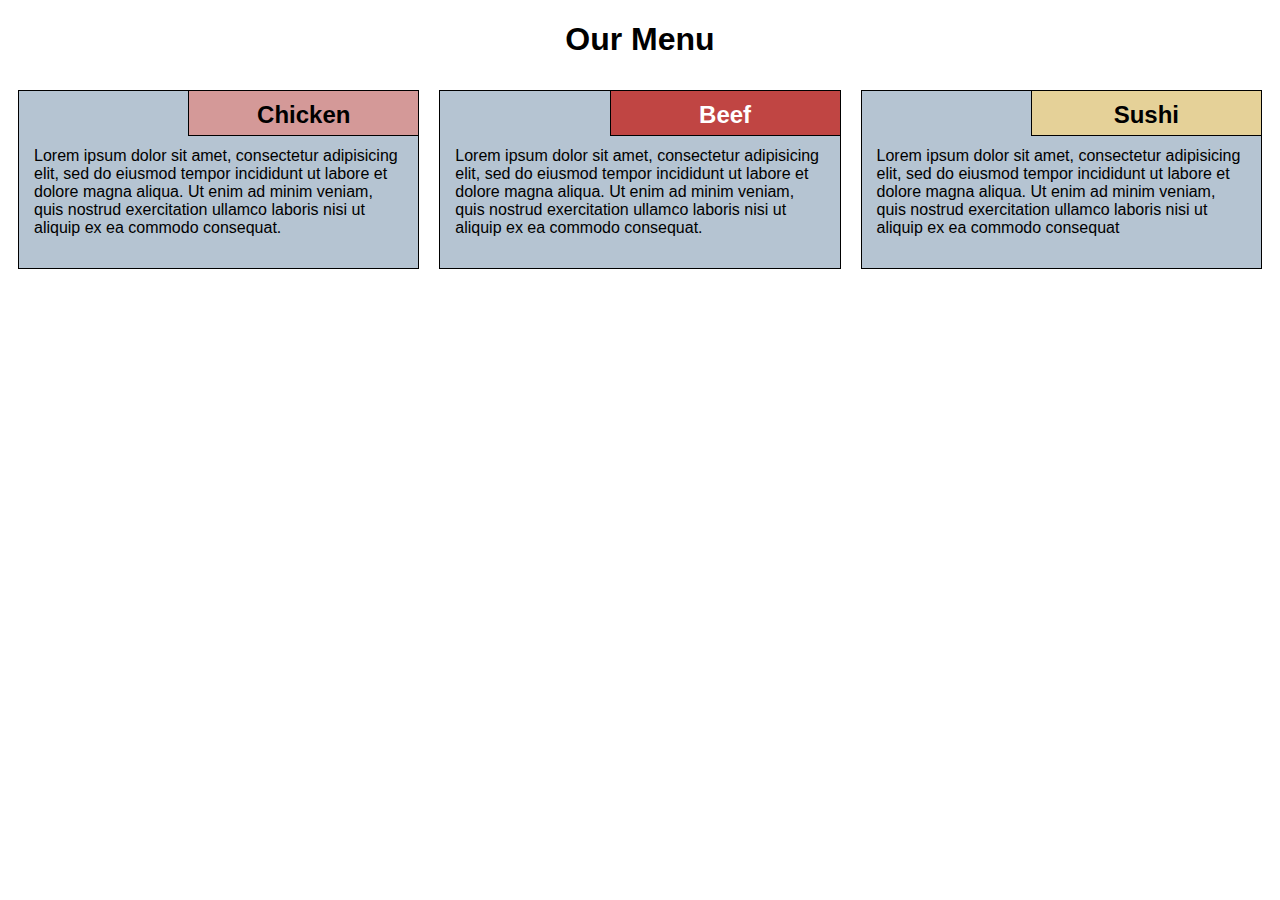
<file: index.html>
<!DOCTYPE html>
<html lang="en">

<head>
    <meta charset="utf-8">
    <meta name="viewport" content="width=device-width, initial-scale=1">
    <title>Assignment Solution for Module 2</title>
    <link rel="stylesheet" href="style.css">
</head>

<body>
    <h1>Our Menu</h1>
    <div class="row">
        <div class="col-lg-4 col-md-6 col-sm-12">
            <section class="s1">
                <h2>Chicken</h2>
                <p>
                  Lorem ipsum dolor sit amet, consectetur adipisicing elit, sed do eiusmod
                  tempor incididunt ut labore et dolore magna aliqua. Ut enim ad minim veniam,
                  quis nostrud exercitation ullamco laboris nisi ut aliquip ex ea commodo
                  consequat. 
                </p>
            </section>
        </div>
        <div class="col-lg-4 col-md-6 col-sm-12">
            <section class="s2">
                <h2>Beef</h2>
                <p>
                  Lorem ipsum dolor sit amet, consectetur adipisicing elit, sed do eiusmod
                  tempor incididunt ut labore et dolore magna aliqua. Ut enim ad minim veniam,
                  quis nostrud exercitation ullamco laboris nisi ut aliquip ex ea commodo
                  consequat. 
                </p>
            </section>
        </div>
        <div class="col-lg-4 col-md-12 col-sm-12">
            <section class="s3">
                <h2>Sushi</h2>
                <p>
                    Lorem ipsum dolor sit amet, consectetur adipisicing elit, sed do eiusmod
                    tempor incididunt ut labore et dolore magna aliqua. Ut enim ad minim veniam,
                    quis nostrud exercitation ullamco laboris nisi ut aliquip ex ea commodo
                    consequat
                </p>
            </section>
        </div>
    </div>
</body>

</html>
</file>
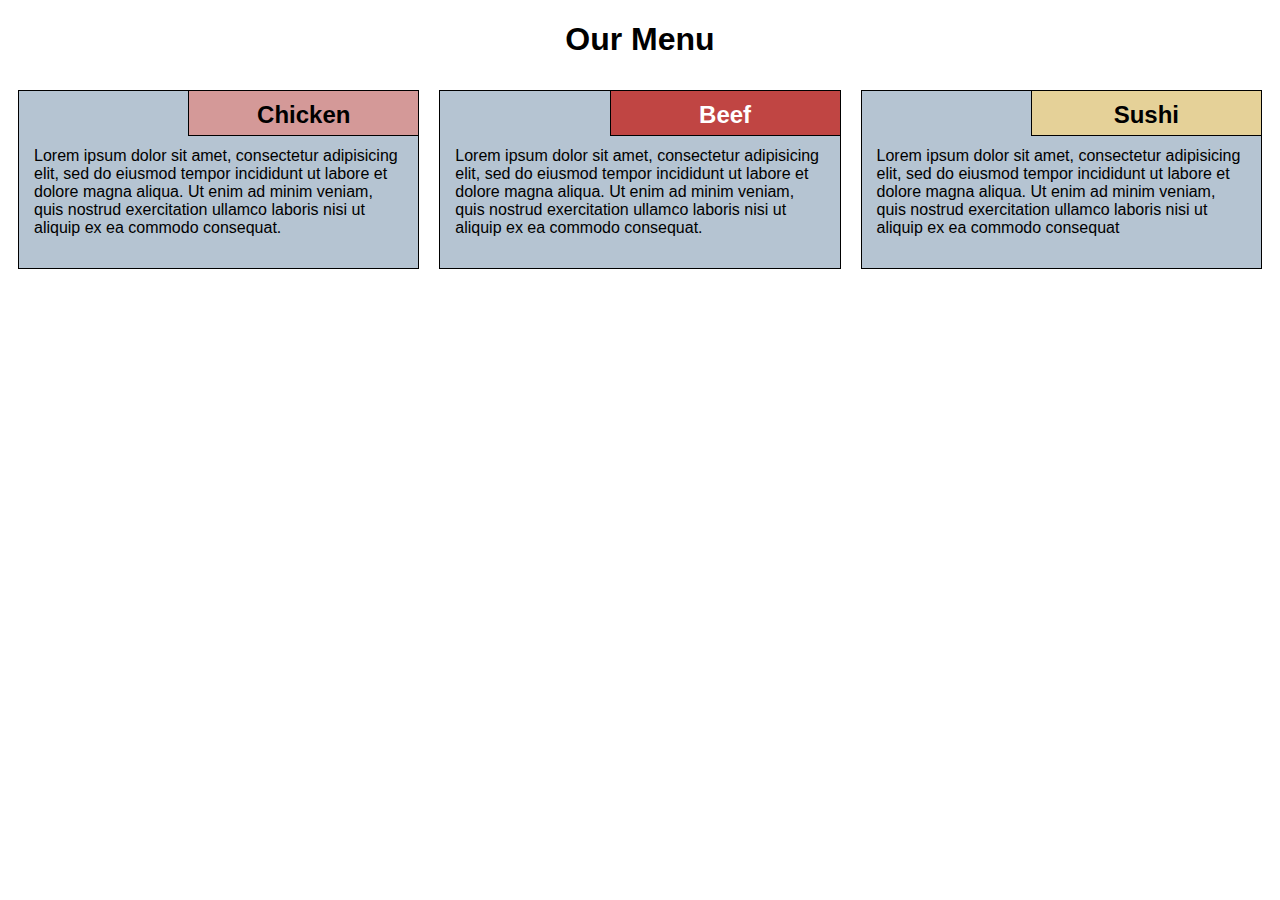
<file: mod2.html>
<!DOCTYPE html>
<html lang="en">

<head>
    <meta charset="utf-8">
    <meta name="viewport" content="width=device-width, initial-scale=1">
    <title>Assignment Solution for Module 2</title>
    <link rel="stylesheet" href="style3.css">
</head>

<body>
    <h1>Our Menu</h1>
    <div class="row">
        <div class="col-lg-4 col-md-6 col-sm-12">
            <section class="s1">
                <h2>Chicken</h2>
                <p>
                  Lorem ipsum dolor sit amet, consectetur adipisicing elit, sed do eiusmod
                  tempor incididunt ut labore et dolore magna aliqua. Ut enim ad minim veniam,
                  quis nostrud exercitation ullamco laboris nisi ut aliquip ex ea commodo
                  consequat. 
                </p>
            </section>
        </div>
        <div class="col-lg-4 col-md-6 col-sm-12">
            <section class="s2">
                <h2>Beef</h2>
                <p>
                  Lorem ipsum dolor sit amet, consectetur adipisicing elit, sed do eiusmod
                  tempor incididunt ut labore et dolore magna aliqua. Ut enim ad minim veniam,
                  quis nostrud exercitation ullamco laboris nisi ut aliquip ex ea commodo
                  consequat. 
                </p>
            </section>
        </div>
        <div class="col-lg-4 col-md-12 col-sm-12">
            <section class="s3">
                <h2>Sushi</h2>
                <p>
                    Lorem ipsum dolor sit amet, consectetur adipisicing elit, sed do eiusmod
                    tempor incididunt ut labore et dolore magna aliqua. Ut enim ad minim veniam,
                    quis nostrud exercitation ullamco laboris nisi ut aliquip ex ea commodo
                    consequat
                </p>
            </section>
        </div>
    </div>
</body>

</html>
</file>
<file: style.css>
* {
    box-sizing: border-box;
    font-family: Helvetica;
}

body {
    background-color: white;
}

h1 {
    text-align: center;
    color: black;
}

section {
    border: 1px solid black;
    background-color: #b5c4d2;
    margin: 10px;
    color: #000;
}

section>h2 {
    float: right;
    border-bottom: 1px solid black;
    border-left: 1px solid black;
    margin: 0;
    width: 230px;
    text-align: center;
    font-style: Times;
    font-size: 24px;
    font-weight: bold;
    height: 45px;
    padding-top: 10px;
}

section.s1>h2 {
    background-color: #d49998;
}

section.s2>h2 {
    background-color: #c04543;
    color: #ffffff;
}

section.s3>h2 {
    background-color: #e5d198;
}

section>p {
    padding: 40px 15px 15px 15px;
}

.row {
    width: 100%;
}


/* Desktop view options */

@media (min-width: 992px) {
    .col-lg-1, .col-lg-2, .col-lg-3, .col-lg-4, .col-lg-5, .col-lg-6, .col-lg-7, .col-lg-8, .col-lg-9, .col-lg-10, .col-lg-11, .col-lg-12 {
        float: left;
    }
    .col-lg-1 {
        width: 8.33%;
    }
    .col-lg-2 {
        width: 16.66%;
    }
    .col-lg-3 {
        width: 25%;
    }
    .col-lg-4 {
        width: 33.33%;
    }
    .col-lg-5 {
        width: 41.66%;
    }
    .col-lg-6 {
        width: 50%;
    }
    .col-lg-7 {
        width: 58.33%;
    }
    .col-lg-8 {
        width: 66.66%;
    }
    .col-lg-9 {
        width: 74.99%;
    }
    .col-lg-10 {
        width: 83.33%;
    }
    .col-lg-11 {
        width: 91.66%;
    }
    .col-lg-12 {
        width: 100%;
    }
}


/* Tablet view options */

@media (min-width: 768px) and (max-width: 991px) {
    .col-md-1, .col-md-2, .col-md-3, .col-md-4, .col-md-5, .col-md-6, .col-md-7, .col-md-8, .col-md-9, .col-md-10, .col-md-11, .col-md-12 {
        float: left;
    }
    .col-md-1 {
        width: 8.33%;
    }
    .col-md-2 {
        width: 16.66%;
    }
    .col-md-3 {
        width: 25%;
    }
    .col-md-4 {
        width: 33.33%;
    }
    .col-md-5 {
        width: 41.66%;
    }
    .col-md-6 {
        width: 50%;
    }
    .col-md-7 {
        width: 58.33%;
    }
    .col-md-8 {
        width: 66.66%;
    }
    .col-md-9 {
        width: 74.99%;
    }
    .col-md-10 {
        width: 83.33%;
    }
    .col-md-11 {
        width: 91.66%;
    }
    .col-md-12 {
        width: 100%;
    }
}


/* Mobile view options */

@media (max-width: 767px) {
    .col-sm-1, .col-sm-2, .col-sm-3, .col-sm-4, .col-sm-5, .col-sm-6, .col-sm-7, .col-sm-8, .col-sm-9, .col-sm-10, .col-sm-11, .col-sm-12 {
        float: left;
    }
    .col-sm-1 {
        width: 8.33%;
    }
    .col-sm-2 {
        width: 16.66%;
    }
    .col-sm-3 {
        width: 25%;
    }
    .col-sm-4 {
        width: 33.33%;
    }
    .col-sm-5 {
        width: 41.66%;
    }
    .col-sm-6 {
        width: 50%;
    }
    .col-sm-7 {
        width: 58.33%;
    }
    .col-sm-8 {
        width: 66.66%;
    }
    .col-sm-9 {
        width: 74.99%;
    }
    .col-sm-10 {
        width: 83.33%;
    }
    .col-sm-11 {
        width: 91.66%;
    }
    .col-sm-12 {
        width: 100%;
    }
}
</file>
<file: style3.css>
* {
    box-sizing: border-box;
    font-family: Helvetica;
}

body {
    background-color: white;
}

h1 {
    text-align: center;
    color: black;
}

section {
    border: 1px solid black;
    background-color: #b5c4d2;
    margin: 10px;
    color: #000;
}

section>h2 {
    float: right;
    border-bottom: 1px solid black;
    border-left: 1px solid black;
    margin: 0;
    width: 230px;
    text-align: center;
    font-style: Times;
    font-size: 24px;
    font-weight: bold;
    height: 45px;
    padding-top: 10px;
}

section.s1>h2 {
    background-color: #d49998;
}

section.s2>h2 {
    background-color: #c04543;
    color: #ffffff;
}

section.s3>h2 {
    background-color: #e5d198;
}

section>p {
    padding: 40px 15px 15px 15px;
}

.row {
    width: 100%;
}


/* Desktop view options */

@media (min-width: 992px) {
    .col-lg-1, .col-lg-2, .col-lg-3, .col-lg-4, .col-lg-5, .col-lg-6, .col-lg-7, .col-lg-8, .col-lg-9, .col-lg-10, .col-lg-11, .col-lg-12 {
        float: left;
    }
    .col-lg-1 {
        width: 8.33%;
    }
    .col-lg-2 {
        width: 16.66%;
    }
    .col-lg-3 {
        width: 25%;
    }
    .col-lg-4 {
        width: 33.33%;
    }
    .col-lg-5 {
        width: 41.66%;
    }
    .col-lg-6 {
        width: 50%;
    }
    .col-lg-7 {
        width: 58.33%;
    }
    .col-lg-8 {
        width: 66.66%;
    }
    .col-lg-9 {
        width: 74.99%;
    }
    .col-lg-10 {
        width: 83.33%;
    }
    .col-lg-11 {
        width: 91.66%;
    }
    .col-lg-12 {
        width: 100%;
    }
}


/* Tablet view options */

@media (min-width: 768px) and (max-width: 991px) {
    .col-md-1, .col-md-2, .col-md-3, .col-md-4, .col-md-5, .col-md-6, .col-md-7, .col-md-8, .col-md-9, .col-md-10, .col-md-11, .col-md-12 {
        float: left;
    }
    .col-md-1 {
        width: 8.33%;
    }
    .col-md-2 {
        width: 16.66%;
    }
    .col-md-3 {
        width: 25%;
    }
    .col-md-4 {
        width: 33.33%;
    }
    .col-md-5 {
        width: 41.66%;
    }
    .col-md-6 {
        width: 50%;
    }
    .col-md-7 {
        width: 58.33%;
    }
    .col-md-8 {
        width: 66.66%;
    }
    .col-md-9 {
        width: 74.99%;
    }
    .col-md-10 {
        width: 83.33%;
    }
    .col-md-11 {
        width: 91.66%;
    }
    .col-md-12 {
        width: 100%;
    }
}


/* Mobile view options */

@media (max-width: 767px) {
    .col-sm-1, .col-sm-2, .col-sm-3, .col-sm-4, .col-sm-5, .col-sm-6, .col-sm-7, .col-sm-8, .col-sm-9, .col-sm-10, .col-sm-11, .col-sm-12 {
        float: left;
    }
    .col-sm-1 {
        width: 8.33%;
    }
    .col-sm-2 {
        width: 16.66%;
    }
    .col-sm-3 {
        width: 25%;
    }
    .col-sm-4 {
        width: 33.33%;
    }
    .col-sm-5 {
        width: 41.66%;
    }
    .col-sm-6 {
        width: 50%;
    }
    .col-sm-7 {
        width: 58.33%;
    }
    .col-sm-8 {
        width: 66.66%;
    }
    .col-sm-9 {
        width: 74.99%;
    }
    .col-sm-10 {
        width: 83.33%;
    }
    .col-sm-11 {
        width: 91.66%;
    }
    .col-sm-12 {
        width: 100%;
    }
}
</file>
